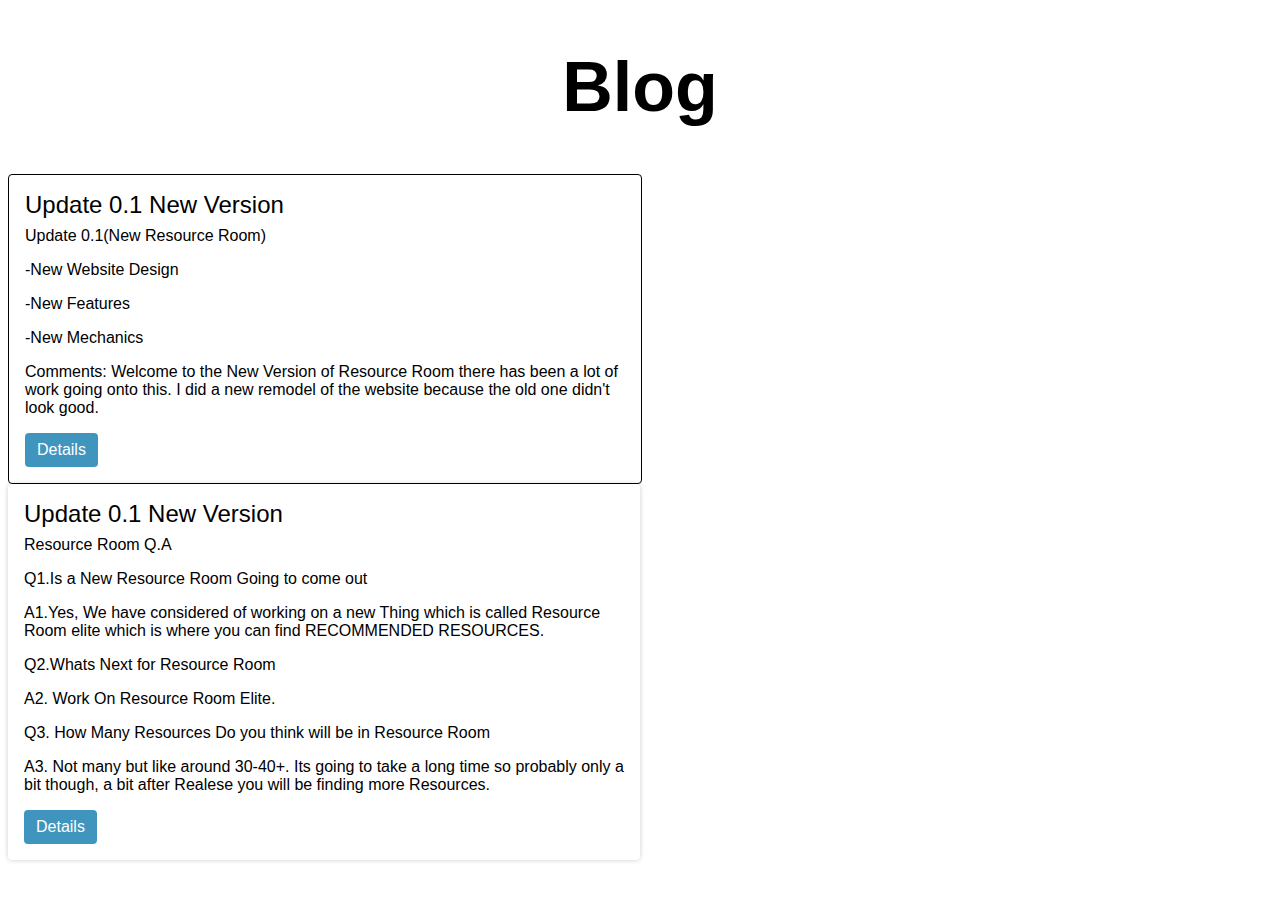
<file: blog.html>
<!DOCTYPE html>
<html lang="en">
<head>
    <meta charset="UTF-8">
    <meta http-equiv="X-UA-Compatible" content="IE=edge">
    <meta name="viewport" content="width=device-width, initial-scale=1.0">
    <link rel="preconnect" href="https://fonts.googleapis.com">
    <link rel="stylesheet" href="styles.css">
    <title>Blog</title>
</head>
<body>
    <style>
        *, *::before, ::after {
            font-family:Impact, Haettenschweiler, 'Arial Narrow Bold', sans-serif;
        }
        h1{
            text-align: center;
            font-size: 70px;
            font-family: Verdana, Geneva, Tahoma, sans-serif;
        }
        .card-grid {
            display: grid;
            grid-template-columns: repeat(auto-fit, minmax(300px, 1fr));
            gap: 1rem;
        }


        .card{
            background: white;
            padding: 1rem;
            border: 1px solid black;
            border-radius: .25rem;
            max-width: 600px;
        }

        .card.card-shadow{
            border: none;
            box-shadow: 0 0 5px 0 rgba(0, 0, 0, .2);
        }

        .card-header {
            font-size: 1.5rem;
            margin-bottom: .5rem;
        }

        .card-body {
            font-size: .9rem;
        }

        .card-footer{
            margin-top: 1rem;
        }

        .btn {
            background: hsl(200, 50%, 50%);
            color: white;
            border: red;
            font-size: 1rem;
            padding: .5em .75em;
            border-radius: .25em;
            cursor: pointer;
        }
    </style>
</body>
    <h1>Blog</h1>
<div class="card-grid"></div>
<div class="card">
    <div class="card-body"></div>
    <div class="card-header">Update 0.1 New Version</div>
    Update 0.1(New Resource Room)
    <p>-New Website Design</p>
    <p>-New Features</p>
    <p>-New Mechanics</p>
     <p>Comments: Welcome to the New Version of Resource Room there has been 
         a lot of work going onto this. I did a new remodel of the website because 
         the old one didn't look good.
<div class="card-footer">
    <button class="btn">Details</button>
</div>
</div>
<div class="card card-shadow">
    <div class="card-body"></div>
    <div class="card-header">Update 0.1 New Version</div>
    Resource Room Q.A
    <p>Q1.Is a New Resource Room Going to come out</p>
    <p>A1.Yes, We have considered of working on a new Thing which is called Resource Room elite which is where you can find RECOMMENDED RESOURCES.</p>
    <p>Q2.Whats Next for Resource Room</p>
    <p>A2. Work On Resource Room Elite.</p>
    <p>Q3. How Many Resources Do you think will be in Resource Room</p>
    <p>A3. Not many but like around 30-40+. Its going to take a long time so probably only a bit though, a bit after Realese you will be finding more Resources.</p>
<div class="card-footer">
    <button class="btn">Details</button>
</div>
</div>
</div>
</html>
</file>
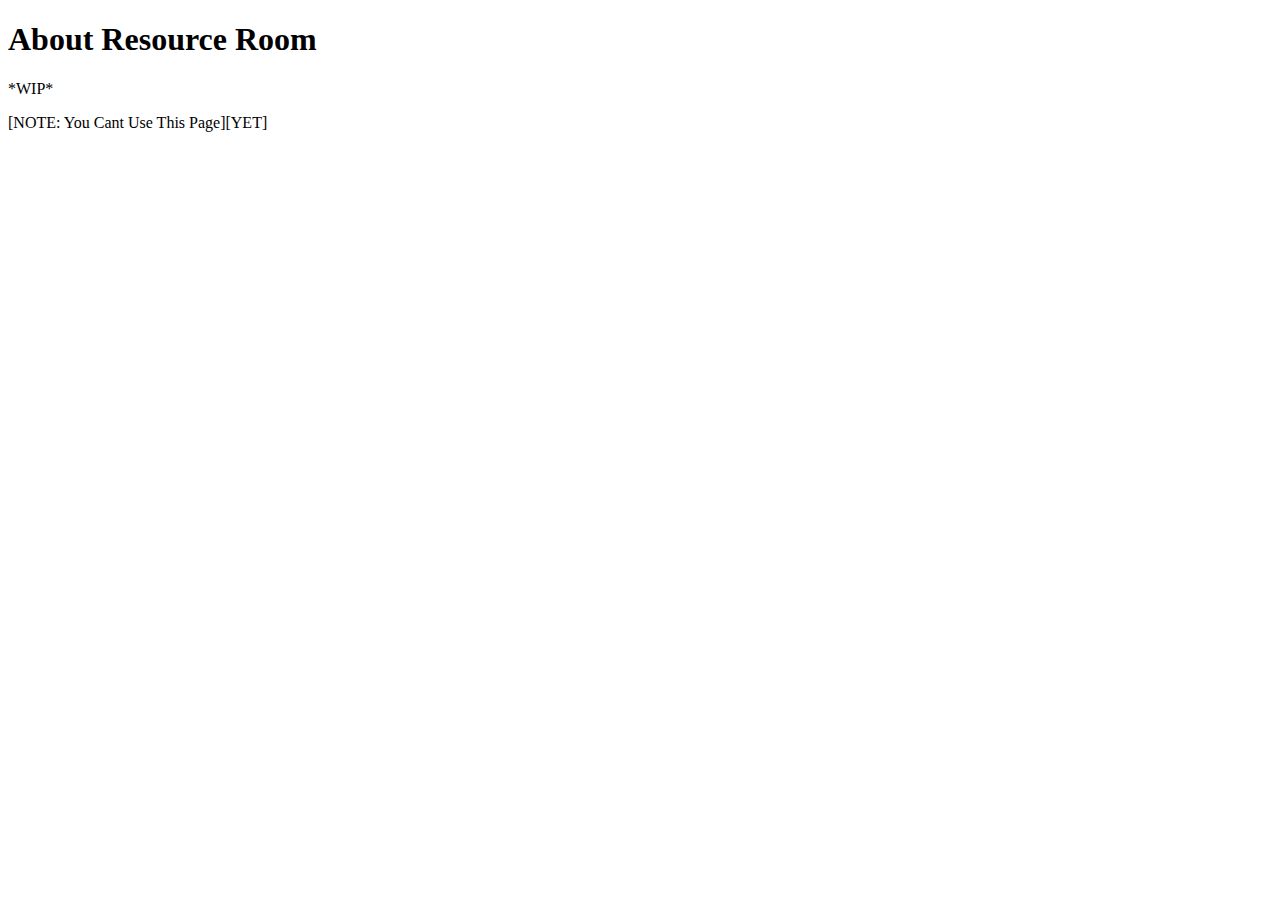
<file: Learn more.html>
<!DOCTYPE html>
<html lang="en">
<head>
    <meta charset="UTF-8">
    <meta http-equiv="X-UA-Compatible" content="IE=edge">
    <meta name="viewport" content="width=device-width, initial-scale=1.0">
    <title>Learn More</title>
    <h1>About Resource Room</h1>
   <p>*WIP*</p><p>[NOTE: You Cant Use This Page][YET]</p>
</head>
<body>
    
</body>
</html>
</file>
<file: styles.css>

</file>
